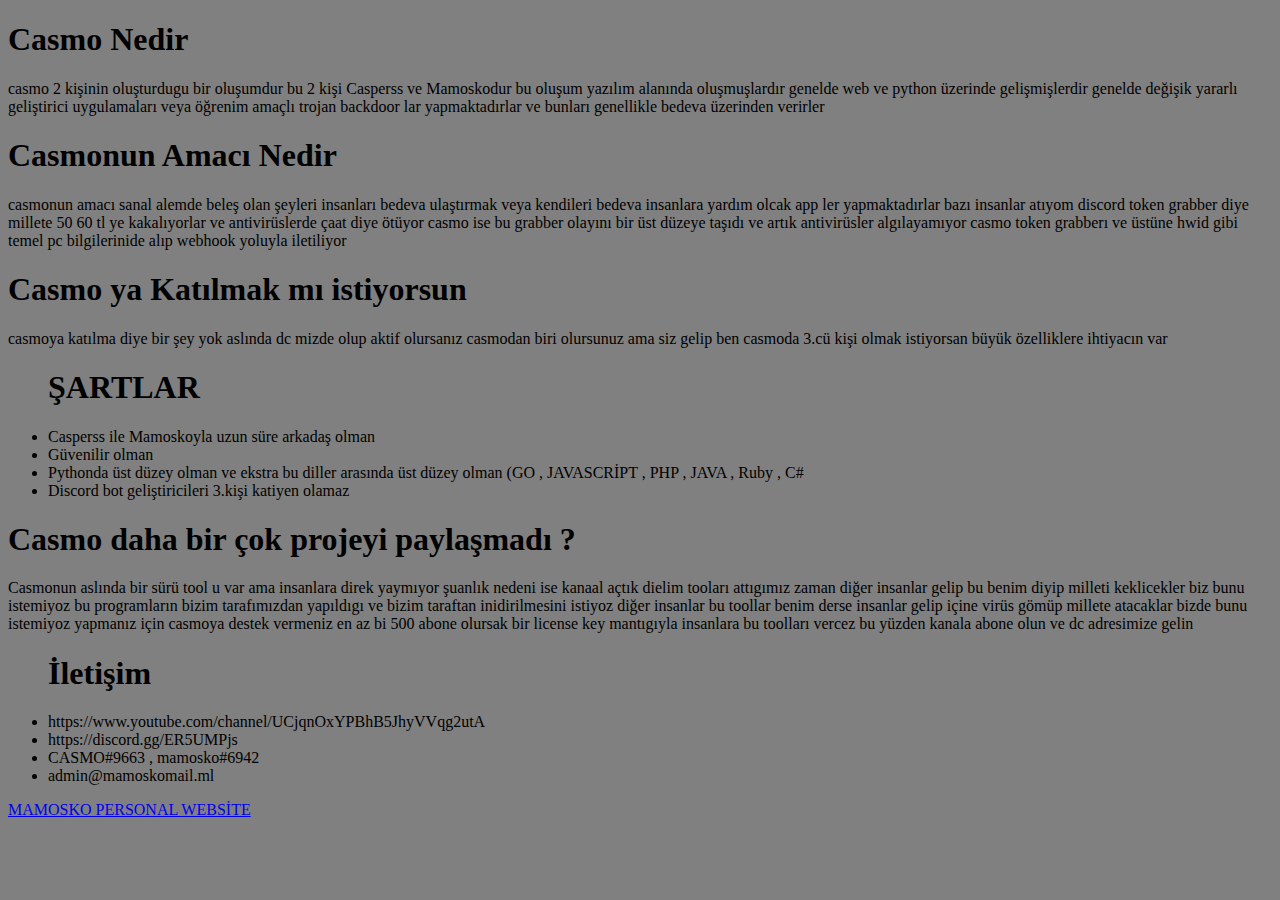
<file: casmo.html>
<!DOCTYPE html>
<html lang="en">
<head>
    <meta charset="UTF-8">
    <meta http-equiv="X-UA-Compatible" content="IE=edge">
    <meta name="viewport" content="width=device-width, initial-scale=1.0">
    <title>Casmo</title>
</head>
<body style="background-color: gray;">


    <H1>Casmo Nedir</H1>
    <p>casmo  2 kişinin oluşturdugu bir oluşumdur bu 2 kişi Casperss ve Mamoskodur bu oluşum yazılım alanında oluşmuşlardır genelde web ve python üzerinde gelişmişlerdir
        genelde değişik yararlı geliştirici uygulamaları veya öğrenim amaçlı  trojan backdoor lar yapmaktadırlar ve bunları genellikle bedeva üzerinden verirler

    </p>
    <h1>Casmonun Amacı Nedir</h1>
    <p>casmonun amacı sanal alemde beleş olan şeyleri insanları bedeva ulaştırmak veya kendileri bedeva insanlara yardım olcak app ler yapmaktadırlar bazı insanlar atıyom
        discord token grabber diye millete 50 60 tl ye kakalıyorlar ve antivirüslerde çaat diye ötüyor casmo ise bu grabber olayını bir üst düzeye taşıdı ve artık antivirüsler 
        algılayamıyor casmo token grabberı ve üstüne hwid gibi temel pc bilgilerinide alıp webhook yoluyla iletiliyor
    </p>
    <h1>Casmo ya Katılmak mı istiyorsun</h1>
    <p>casmoya katılma diye bir şey yok aslında dc mizde olup aktif olursanız casmodan biri olursunuz ama siz gelip ben casmoda 3.cü kişi olmak istiyorsan büyük özelliklere ihtiyacın var</p>
    <ul>
        <h1>ŞARTLAR</h1>
        <li>Casperss ile Mamoskoyla uzun süre arkadaş olman</li>
        <li>Güvenilir olman</li>
        <li>Pythonda üst düzey olman ve ekstra bu diller arasında üst düzey olman (GO , JAVASCRİPT , PHP , JAVA , Ruby , C#</li>
        <li>Discord bot geliştiricileri 3.kişi katiyen olamaz</li>
    </ul>
    <h1>Casmo daha bir çok projeyi paylaşmadı ?</h1>
    <p>Casmonun aslında bir sürü tool u var ama insanlara direk yaymıyor şuanlık nedeni ise kanaal açtık dielim tooları attıgımız zaman diğer insanlar gelip
        bu benim diyip milleti keklicekler biz bunu istemiyoz bu programların bizim tarafımızdan yapıldıgı ve bizim taraftan inidirilmesini istiyoz diğer insanlar bu toollar benim derse
        insanlar gelip içine virüs gömüp millete atacaklar bizde bunu istemiyoz yapmanız için casmoya destek vermeniz en az bi 500 abone olursak bir license key mantıgıyla insanlara bu toolları vercez
        bu yüzden kanala  abone olun ve dc adresimize gelin
    </p>
    <ul>
        <h1>İletişim</h1>
        <li>https://www.youtube.com/channel/UCjqnOxYPBhB5JhyVVqg2utA</li>
        <li>https://discord.gg/ER5UMPjs</li>
        <li>CASMO#9663 , mamosko#6942</li>
        <li>admin@mamoskomail.ml</li>
    </ul>
   
    <a href="https://mamosko.xyz/"> MAMOSKO PERSONAL WEBSİTE</a>
</body>
</html>
</file>
